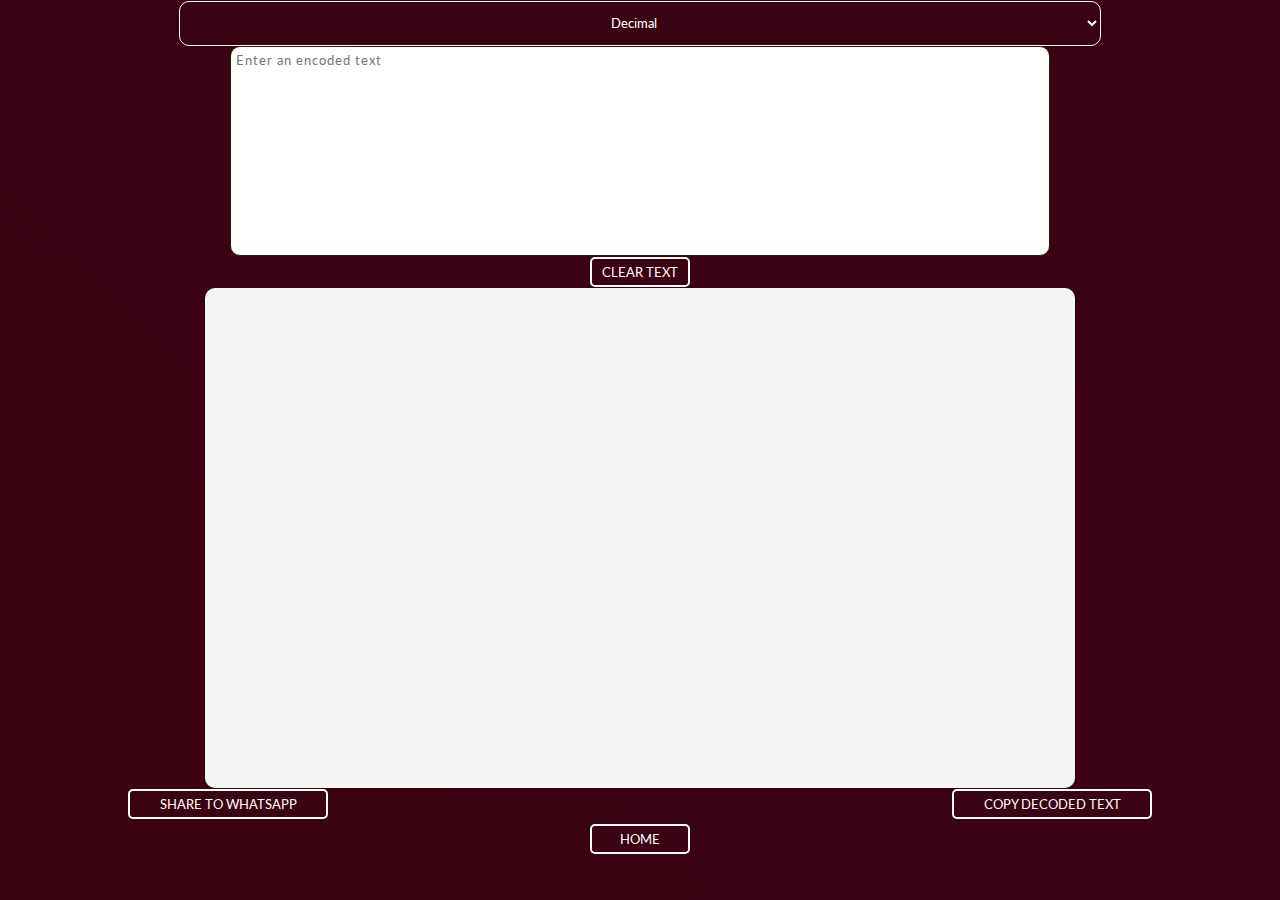
<file: decode.html>
<!DOCTYPE html>
<html>

<head>
  <meta charset="UTF-8">
  <meta name="viewport" content="width=device-width, initial-scale=1">
  <link rel="stylesheet" href="style.css" type="text/css" media="all" />
  <title>Decode A Text</title>
</head>

<body>
  <div class="body2">
     <div class="container2">
    <select name="beDecodedIn" id="beDecodedIn">
      <option value="11">Decimal</option>
      <option value="22">Binary</option>
      <option value="33">Octal</option>
      <option value="44">Hexadecimal</option>
    </select>
    <div class="texter"><textarea type="text" name="deText" id="deText" value="" placeholder='Enter an encoded text' /></textarea></div>
    <div><button class="clear">Clear Text</button></div> 
    <div id="demo2"></div>
    <div class="divcopy">
       <button class="share">Share To Whatsapp</button>
      <button class="copy" type="button">Copy Decoded Text</button>
    </div>
      <div><button class="home">HOME</button></div>
  </div>
  </div>
 
  <script type="text/javascript" charset="utf-8">
    let text2 = document.getElementById("deText");
    let button2 = document.getElementById("button2");
    let box2 = document.getElementById("demo2");
    let selects = document.getElementById("beDecodedIn");
    let based;
   let copyButton2 = document.querySelector('.copy')
    const deChange = () => {
      let values2 = text2.value;
      let devalue = values2.split(' ')
        .map(y => y = parseInt(y, based))
        
        .map((num) => String.fromCharCode(num)).join('');
        if (devalue) {
          box2.textContent = devalue;
        }
          
        
      
    }

    selects.addEventListener('change', function() {
      let option = selects.options[selects.selectedIndex].value;
      switch (option) {
        case '11':
          based = 10;
          deText.placeholder =' Enter a decimal encoded text';
          break;
        case '22':
          based = 2;
          deText.placeholder =' Enter a binary encoded text';
          break;
        case '33':
          based = 8;
          deText.placeholder =' Enter an octal encoded text';
          break;
        case '44':
          based = 16;
          deText.placeholder =' Enter a Hexadecimal encoded text';
          break;
        default:
          base = 10;
       deText.placeholder =' Enter a decimal encoded text';
      }
      deChange();
    })
text2.addEventListener('input', deChange)
copyButton2.addEventListener('click', function () {
  const selection = document.getSelection();
  const range = document.createRange();
  range.selectNodeContents(box2);

  selection.addRange(range);
  document.execCommand('copy');
  let original = copyButton2.textContent ;
  copyButton2.textContent = 'Copied!';
  setTimeout(function () {
    copyButton2.textContent  = original;
  }, 1000)
  
})
let home = document.querySelector(".home")
    home.addEventListener("click", function () {
      window.open("index.html","_self")
    })
 let shareTo = document.querySelector(".share");
    var newURL = window.location.protocol + "//" + window.location.host + "/viole/encode.html";
    shareTo.addEventListener("click", () => {
      window.open(`whatsapp://send?text=I have decoded your message "${box2.textContent}" from ${selects.options[selects.selectedIndex].text} format. Follow this link ${newURL} to send a new message`,"_blank")
    })
    let clear = document.querySelector(".clear");
    clear.addEventListener("click", () => {
   box2.textContent = " ";
    text2.value= ""
    })
  </script>
</body>

</html>
</file>
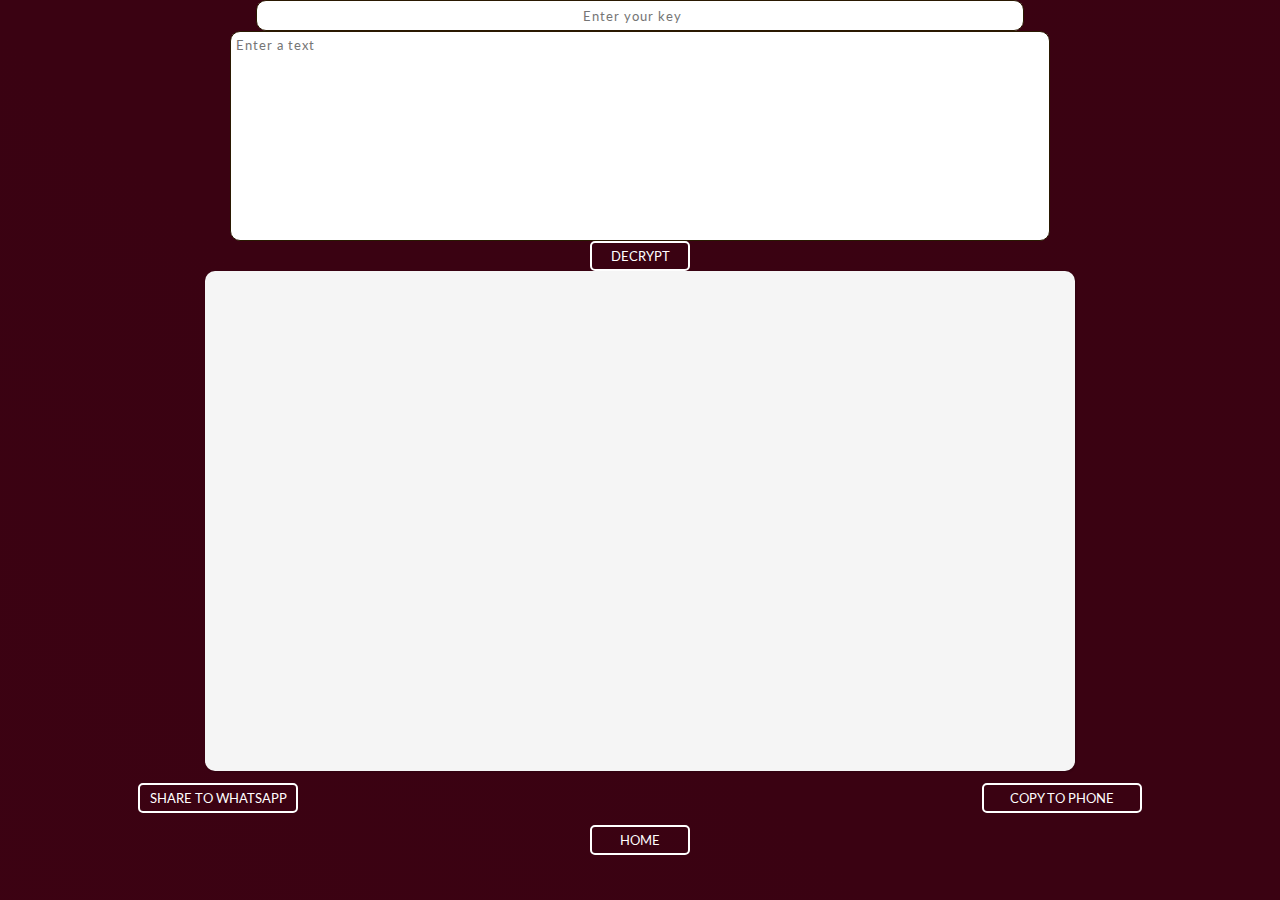
<file: decrypt.html>
<!DOCTYPE html>
<html>

<head>
  <meta charset="UTF-8">
  <meta name="viewport" content="width=device-width, initial-scale=1">
  <link rel="stylesheet" href="style.css" type="text/css" media="all" />
  <title>Decrypt A Message</title>
</head>

<body>
  <div class="body5">
    <div class="container5">
    <div class="texter"><input type="number" name="Key" id="Key" value="" placeholder="Enter your key"/> </div>
    <div class="texter"> <textarea type="text" name="decryptText" id="decryptText" value="" placeholder="Enter a text" autofocus/></textarea> </div>
    <div>  <input type="button" name="decryptButton" id="decryptButton" value="decrypt" /></div>
    <div id="drDemo">
  </div>
  <div class="lastPlace">
    <div>  <input type="button" name="decryptShare" id="decryptShare" value="Share To Whatsapp" /></div> 
 <div> <input type="button" name="decryptCopy" id="decryptCopy" value="Copy to phone" /></div>
  
  </div>
  <div><button class="home">HOME</button></div>
  </div>
  </div>
  
  
 

  
  <script type="text/javascript" charset="utf-8">
  let decrypt = document.getElementById('decryptButton');
  let share = document.getElementById('decryptShare');
  let copyTo = document.getElementById('decryptCopy');
 let cryptText = document.getElementById("decryptText");
 let demo2 = document.getElementById('drDemo');
 let key = document.getElementById('Key');
    
decrypt.addEventListener('click', function () {
  if( key.value == null || key.value == "") {
    alert('please input a key')
  } else {
    let values2 = cryptText.value;
    let values3 = '';
    for(let k = 0; k < values2.length; k++){
      values3 += values2.charCodeAt(k) + ' ';
      
    }
      let devalue = values3.split(' ')
        .map(y => y = parseInt(y, 10))
        .map(no => no -= Number(key.value));
       for(let w = 0; w <= devalue.length; w++){
     if ( devalue[w] < 32){
      let hold = 31 - devalue[w];
      hold = 126 - hold;
      devalue[w] = hold;
     }
     
       }
        let devalue2 = devalue.map((num) => String.fromCharCode(num)).join('');
      demo2.textContent = devalue2;
        
    } 
    })
    copyTo.addEventListener('click', function () {
   let selection = window.getSelection();
     let range = document.createRange();
    range.selectNodeContents(demo2);
    selection.removeAllRanges();
    selection.addRange(range);
    document.execCommand('copy')
    selection.removeAllRanges();
    let original = copyTo.value;
    copyTo.value = "Copied!"
    setTimeout(() => {
    copyTo.value = original;
    }, 1000)
    })
    
    var newURL = window.location.protocol + "//" + window.location.host + "/viole/encrypt.html";
    
    share.addEventListener('click', function () {
      window.open(`whatsapp://send?text= I have decrypted your message  " ${demo2.textContent} "  and the key was ${Key.value}.Follow this link ${newURL} to send another message.`,'_blank')
    })
    let home = document.querySelector(".home")
    home.addEventListener("click", function () {
      window.open("index.html","_self")
    })
  </script>
</body>

</html>
</file>
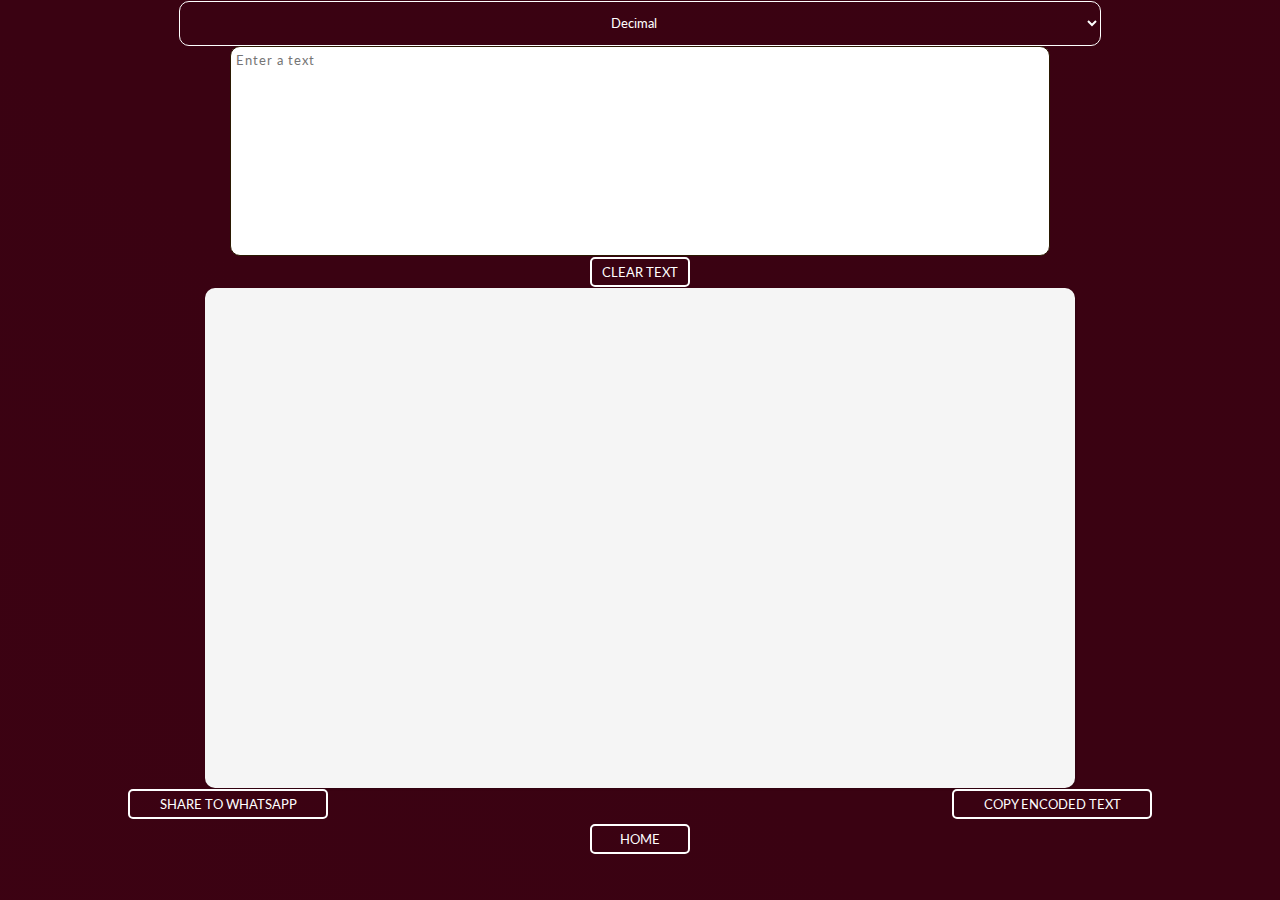
<file: encode.html>
<!DOCTYPE html>
<html>

<head>
  <meta charset="UTF-8">
  <meta name="viewport" content="width=device-width, initial-scale=1">
  <link rel="stylesheet" href="style.css" type="text/css" media="all" />
  <title>Encode A Message</title>
</head>
<body>
 
    <div class="body2">
       <div class="container2">
    <select name="beEncodedIn" id="beEncodedIn">
      <option value="1">Decimal</option>
      <option value="2">Binary</option>
      <option value="3">Octal</option>
      <option value="4">Hexadecimal</option>
    </select>

  
  <div class="texter"><textarea type="text" name="enText" id="enText" value="" autofocus placeholder="Enter a text"/></textarea></div>
 <div><button class="clear">Clear Text</button></div> 
 <div id="demo"></div>
  <div class="divcopy">
    <button class="share">Share To Whatsapp</button>
    <button class="copy" >Copy Encoded Text</button>
  </div>
    <div><button class="home">HOME</button></div>
    </div>
    </div>
  <script type="text/javascript" charset="utf-8">
    let button = document.getElementById("button");
    let text = document.getElementById("enText");
    let box = document.getElementById("demo");
   let select = document.getElementById("beEncodedIn");
    let base ;
    let copyButton = document.querySelector('.copy');
    text.addEventListener('input', enChange)
   select.addEventListener('change', function () {
     let option = select.options[select.selectedIndex].value;
      switch(option) {
        case '1':
          base = 10;
          break;
       case '2':
      base = 2;
       break;
       case '3':
       base = 8;
       break;
       case '4':
       base = 16;
       break;
      default:
      base = 10;
      }
     enChange();
   })
 /* button.addEventListener("click", enChange );*/
    function enChange () {
      let values = "";
      let b = "";
      for (var i = 0; i < text.value.length; i++) {
        b = text.value.charCodeAt(i);
        b = Number(b)
        values += (b.toString(base)) + " ";
      }
      box.textContent = values;
      }
  copyButton.addEventListener('click', function () {
      const selection = window.getSelection();
      const range =document.createRange();
      range.selectNodeContents(box);
      selection.removeAllRanges();
      selection.addRange(range);
      document.execCommand('copy')
      selection.removeAllRanges();
      let original = copyButton.textContent;
      copyButton.textContent = "Copied!"
     setTimeout(() => {
  copyButton.textContent = original;
     }, 1000)
      })
      let home = document.querySelector(".home")
    home.addEventListener("click", function () {
      window.open("index.html","_self")
    })
    let shareTo = document.querySelector(".share");
    var newURL = window.location.protocol + "//" + window.location.host + "/viole/decode.html";

    shareTo.addEventListener("click", () => {
      window.open(`whatsapp://send?text=I have sent a message  " ${box.textContent} "  encoded in ${select.options[select.selectedIndex].text}  format. Copy and follow this link to decode ${newURL}. Do not forget your encoding format`,"_blank")
    })
    let clear = document.querySelector(".clear");
    clear.addEventListener("click", () => {
   box.textContent = "";
    text.value= ""
    })
  </script>
</body>

</html>
</file>
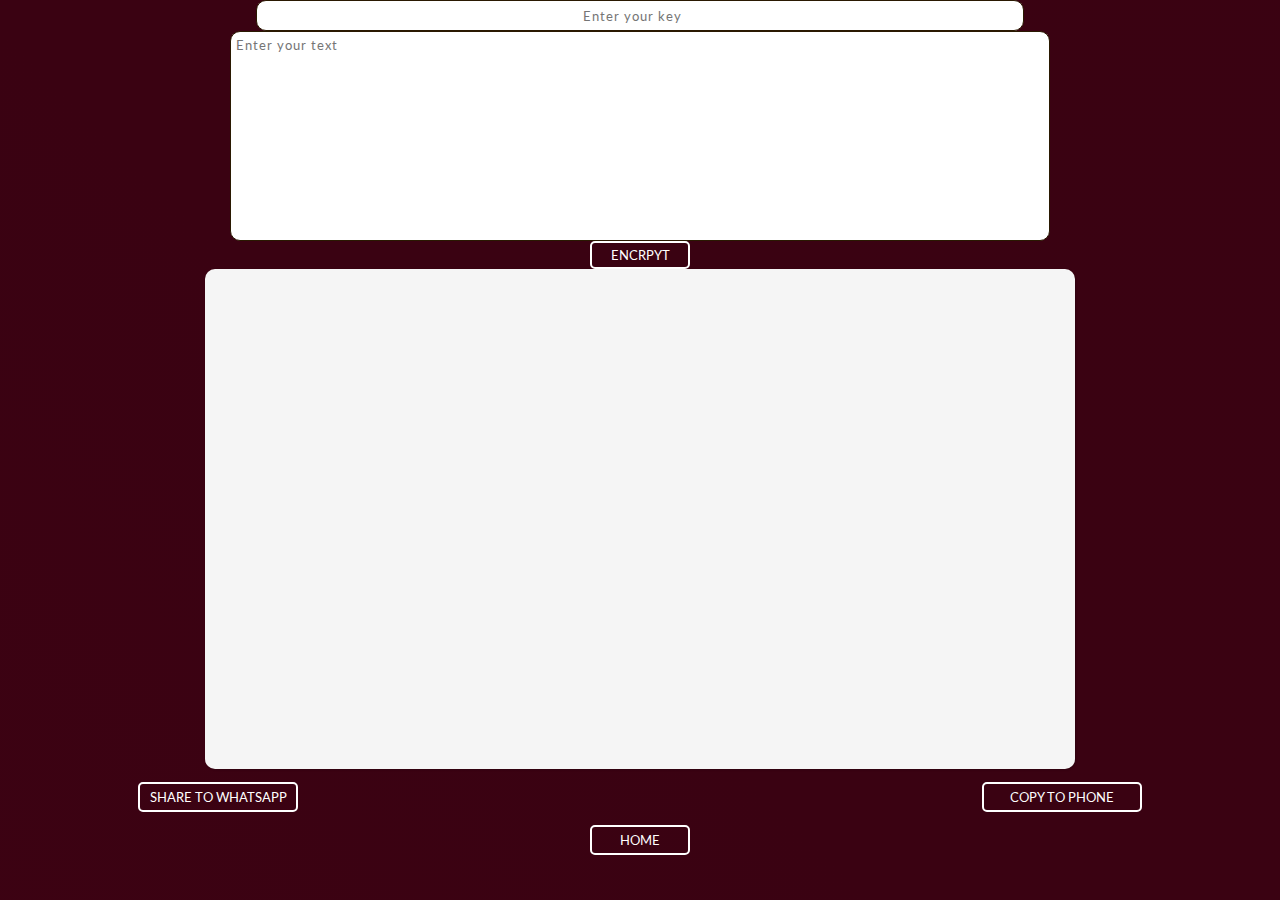
<file: encrypt.html>
<!DOCTYPE html>
<html>

<head>
  <meta charset="UTF-8">
  <meta name="viewport" content="width=device-width, initial-scale=1">
  <link rel="stylesheet" href="style.css" type="text/css" media="all" />
  <title>Encrpyt A Message</title>
</head>

<body>
<div class="body4">
    <div class="container4">
    <div class="texter"><input type="number" name="enKey" id="enKey" value="" placeholder="Enter your key"  required/>
      <span id="guide">Choose a number from 1 to 100</span></div>
    <div class="texter"><textarea type="text" name="crText" id="crText" value="" placeholder="Enter your text" autofocus required /></textarea></div>
  <input type="button" name="crButton" id="crButton" value="Encrpyt" />
  <div class="crDemo"></div>
   <div class="lastPlace">
    <div>  <input type="button" name="cryptShare" id="cryptShare" value="Share To Whatsapp" /></div> 
 <div> <input type="button" name="cryptCopy" id="cryptCopy" value="Copy to phone" /></div>
  
  </div>
    <div><button class="home">HOME</button></div>
  </div>
</div>
  <script type="text/javascript" charset="utf-8">
    let demo = document.querySelector(".crDemo");
   let crypt = document.getElementById('crText');
 let cryptKey = document.getElementById('enKey');
let shared = document.getElementById('cryptShare');
  let copyTo2 = document.getElementById('cryptCopy');
 let cryptButton = document.getElementById('crButton');
 cryptButton.addEventListener('click',function () {
   if( cryptKey.value == null || cryptKey.value == "") {
    alert('please input a key')
  } else {
   let values = "";
      let b = "";
      for (var i = 0; i < crypt.value.length; i++) {
        b = crypt.value.charCodeAt(i);
        b = Number(b) +  Number(cryptKey.value)
  if (b >= 126) {
    // added one so that the number itself can be counted
  let hold =  b - 127;
  hold += 32
  b = hold
  }
  let d = String.fromCharCode(b)
        values += d;
      }
      demo.textContent = values;
     
 }
 })
 copyTo2.addEventListener('click', function () {
   let selection = window.getSelection();
     let range = document.createRange();
    range.selectNodeContents(demo);
    selection.removeAllRanges();
    selection.addRange(range);
    document.execCommand('copy')
    selection.removeAllRanges();
    let original = copyTo2.value;
    copyTo2.value = "Copied!"
    setTimeout(() => {
    copyTo2.value = original;
    }, 1000)
    })
    
var newURL = window.location.protocol + "//" + window.location.host + "/viole/decrypt.html";
    shared.addEventListener('click', function () {
    window.open(`whatsapp://send?text= I have sent you an encrypted message " ${demo.textContent} " and the key is ${cryptKey.value}. Copy and follow this link ${newURL} to decrypt. Do not forget your Key.`,'_blank')


    })
   
   let guided = document.getElementById("guide");
    
   cryptKey.addEventListener("focus", function (){
      guided.style.display ='block';
    })
     cryptKey.addEventListener("blur", function (){
     guided.style.display ='none';
     })
     let home = document.querySelector(".home")
    home.addEventListener("click", function () {
      window.open("index.html","_self")
    })
  </script>
</body>

</html>
</file>
<file: style.css>
@import url('https://fonts.googleapis.com/css2?family=Lato&display=swap');
@import url('https://fonts.googleapis.com/css2?family=Handlee&display=swap');

* {
  padding: 0;
  margin: 0;
  box-sizing: border-box;
  font-family: 'Lato', sans-serif;
transition: all 1s ease;

}
textarea {
  resize: none;
}
.body {
  width: 100vw;
  height: 100vh;
  position: relative;
}
.boxes {
  height: 80vh;
  width: 100%;
  display: grid;
  grid-columns: 1fr 1fr;
  grid-rows: 1fr 1fr 1fr 1fr ;
  padding: 15px 7px;
  margin: 10px auto;
}
#en,
#de,
.decr,
.encr {
  background: rgba(255,255,255,0.4);
  padding: 20px;
  width: 100%;
  height: 120px;
  color:  white;
  display: flex;
  align-items: center;
  justify-content: center;
  border-radius: 5px 0 0 5px;
  border: 2px solid rgb(42, 25, 1);
  text-align: center;
}

#en {
  grid-column: 1;
  grid-row: 1;
  border-radius: 0px 5px 5px 0px;
}

#de {
  grid-column: 2;
  grid-row: 2;
  
}

.encr {
  grid-column: 1;
  grid-row: 3;
  border-radius: 0px 5px 5px 0px;
}

.decr {
  grid-column: 2;
  grid-row: 4;
}



.container2,
.container5,
.container4 {
  display: flex;
  width: 100%;
  height: 95vh;
  justify-content: space-evenly;
  align-items: center;
  flex-direction: column;
  min-height: 690px;
}

.container5,
.container4 {
  min-height: 690px;
}

#demo,
#demo2,
#drDemo,
.crDemo {
  width: 85%;
  height: 400px;
  word-wrap: break-word;
  overflow-y: scroll;
  margin: 0 auto;
  background-color: whitesmoke;
  padding: 10px;
  border-radius: 10px;

  box-shadow: 1px 1px 2px rgba(0, 0, 0, 0.2);
}

#enText,
#deText,
#cryptText,
#decryptText,
#Key,
#crText,
#enKey {
  width: 80%;
  min-height: 77px;
  margin: 0 auto;
  display: block;
  border-radius: 10px;
  outline: none;
  border: 1px solid rgb(42, 25, 1);
  padding: 5px;
  letter-spacing: 1px;
}

.texter,
.divcopy {
  width: 100%;
}

#button,
.copy,
#button2,
#decryptButton,
#decryptCopy,
#decryptShare,
#cryptCopy,
#crButton,
#cryptShare,.home,.share,.clear {
  width: 100px;
  height: 30px;
  border-radius: 5px;
  outline: none;
  cursor: pointer;
  color: #fff;
  text-transform: uppercase;
  background-color: transparent;
  border: 2px solid rgb(255, 255, 255);
}


#button:hover,
.copy:hover,
#button2:hover,
#decryptButton:hover,
#decryptCopy:hover,
#decryptShare:hover,
#cryptCopy:hover,
#crButton:hover,
#cryptShare:hover,
#beEncodedIn:hover,
#beDecodedIn:hover,
#enText:hover,
#deText:hover,
#cryptText:hover,
#decryptText:hover,
#Key:hover,
#crText:hover,
#enKey:hover,
#demo:hover,
#demo2:hover,
#drDemo:hover,
.crDemo:hover,
.home:hover,
.share:hover,
.clear:hover{
  border: 3px solid #301c2b;
}

#beEncodedIn,
#beDecodedIn {
  width: 90%;
  outline: none;
  height: 31px;
  color: white;
  text-align: center;
  border-radius: 10px;
  border: 1px solid rgb(255, 255, 255);
  background-color: transparent;
}

.copy, .share {

  float: right;
  width: 200px;
}
.share {
  float: left;
  margin-bottom: 5px;
}
#Key,
#enKey {
  width: 75%;
  min-height: 25px;
  text-align: center;
  display: block;
  margin: 0 auto;
}

.lastPlace {
  width: 100%;
  height: 60px;
  display: flex;
  justify-content: space-between;
  padding: 1px 10px;
  align-items: center;
}

#decryptCopy,
#decryptShare,
#cryptCopy,
#cryptShare {
  width: 160px;

}

.oko {
  font-size: 10px;
  position: absolute;
  bottom: 3px;
  width: 100%;
  text-align: center;
  color: #fff;
}
.viole {
  text-align: center;
  color: #fff;
    margin: 12px auto;
    
  border-radius: 3px;
  width: 80%;
  
}
.container {
  width: 100%;
    margin: 0 auto;
}

@media only screen and (min-width :860px) {
  .container {
    width: 80%;
    margin: 0 auto;
  }
   .container2,.container4,.container5 {
    width: 80%;
    margin: 0 auto;
  }
#Key,
#enKey {
  min-height: 31px;
}
  #en,
  #de,
  .decr,
  .encr {
    height: 400px;
    font-size: 55px;
    border-radius: 0px 9px 9px 0px;
  }
 
 #de, .decr {
   border-radius: 9px 0px 0px 9px;
 }
  .oko {
    font-size: 20px;
  }
  

#enText,
#deText,
#crText,
#decryptText {
  min-height: 210px;
}
#demo,
#demo2,
#drDemo,
.crDemo {
  min-height: 500px;
}
#beEncodedIn,
#beDecodedIn {
  min-height: 45px;
}
.boxes {
  padding: 20px 7px;
  margin: 15px auto;
}
}


body {
  background: linear-gradient(45deg, #6a0420,#470215,#3a0212,#3a0211,#5e2f23,#5e2f24);
  background-size: 1400% 1400%;
  -webkit-animation: AnimationName 25s ease infinite;
  -moz-animation: AnimationName 25s ease infinite;
  -o-animation: AnimationName 25s ease infinite;
  animation: AnimationName 25s ease infinite;
}

@-webkit-keyframes AnimationName {
  0% {
    background-position: 0% 94%
  }

  50% {
    background-position: 100% 7%
  }

  100% {
    background-position: 0% 94%
  }
}

@-moz-keyframes AnimationName {
  0% {
    background-position: 0% 94%
  }

  50% {
    background-position: 100% 7%
  }

  100% {
    background-position: 0% 94%
  }
}

@-o-keyframes AnimationName {
  0% {
    background-position: 0% 94%
  }

  50% {
    background-position: 100% 7%
  }

  100% {
    background-position: 0% 94%
  }
}

@keyframes AnimationName {
  0% {
    background-position: 0% 94%
  }

  50% {
    background-position: 100% 7%
  }

  100% {
    background-position: 0% 94%
  }
}
#guide {
  position: relative;
  left: 30px;
  color: #fff;
  font-size: 10px;
  display: none;
}
</file>
